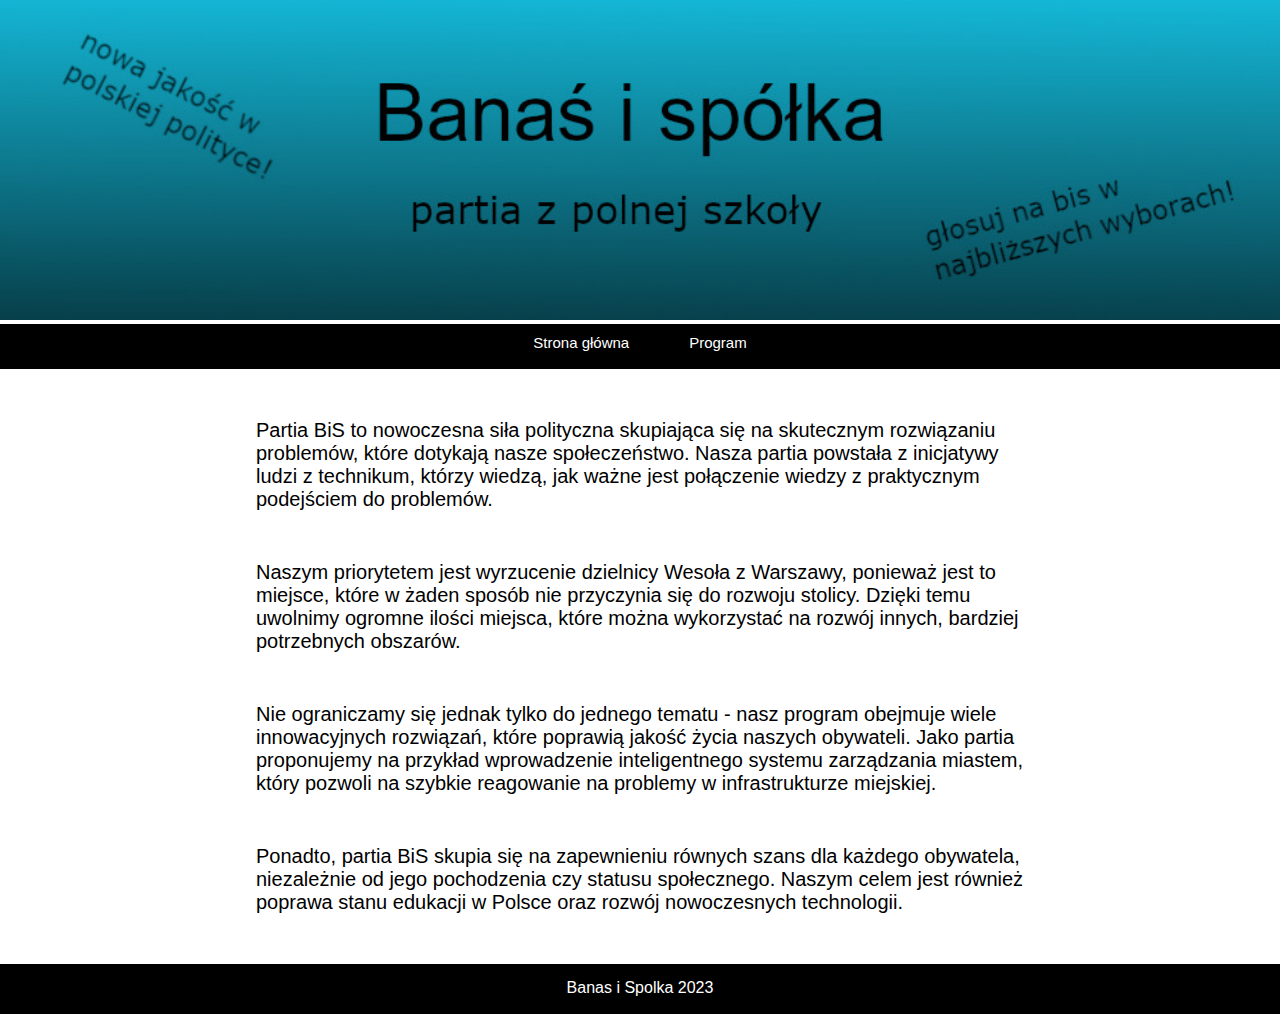
<file: index.html>
<!DOCTYPE html>
<html lang="en">
<head>
    <meta charset="UTF-8">
    <meta http-equiv="X-UA-Compatible" content="IE=edge">
    <meta name="viewport" content="width=device-width, initial-scale=1.0">
    <link rel="stylesheet" href="style.css">
    <title>BiS</title>
</head>
<body>
    
    <div class="header">
        <img src="baner.jpg" alt="">
    </div>

    <div class="navbar">
        <ul>
            <li><a href="index.html">Strona główna</a></li>
            <li><a href="program.html">Program</a></li>
        </ul>
    </div>

    <div class="main">
        <p>Partia BiS to nowoczesna siła polityczna skupiająca się na skutecznym rozwiązaniu problemów, które dotykają nasze społeczeństwo. 
            Nasza partia powstała z inicjatywy ludzi z technikum, którzy wiedzą, jak ważne jest połączenie wiedzy z praktycznym podejściem 
            do problemów.</p>

        <p>Naszym priorytetem jest wyrzucenie dzielnicy Wesoła z Warszawy, ponieważ jest to miejsce, które w żaden sposób nie przyczynia 
            się do rozwoju stolicy. Dzięki temu uwolnimy ogromne ilości miejsca, które można wykorzystać na rozwój innych, bardziej potrzebnych 
            obszarów.</p>
        
        <p>Nie ograniczamy się jednak tylko do jednego tematu - nasz program obejmuje wiele innowacyjnych rozwiązań, które poprawią jakość 
            życia naszych obywateli. Jako partia proponujemy na przykład wprowadzenie inteligentnego systemu zarządzania miastem, który 
            pozwoli na szybkie reagowanie na problemy w infrastrukturze miejskiej.</p>
        
        <p>Ponadto, partia BiS skupia się na zapewnieniu równych szans dla każdego obywatela, niezależnie od jego pochodzenia czy statusu 
            społecznego. Naszym celem jest również poprawa stanu edukacji w Polsce oraz rozwój nowoczesnych technologii.</p>
        
    </div>

    <div class="footer">
        Banas i Spolka 2023
    </div>

</body>
</html>
</file>
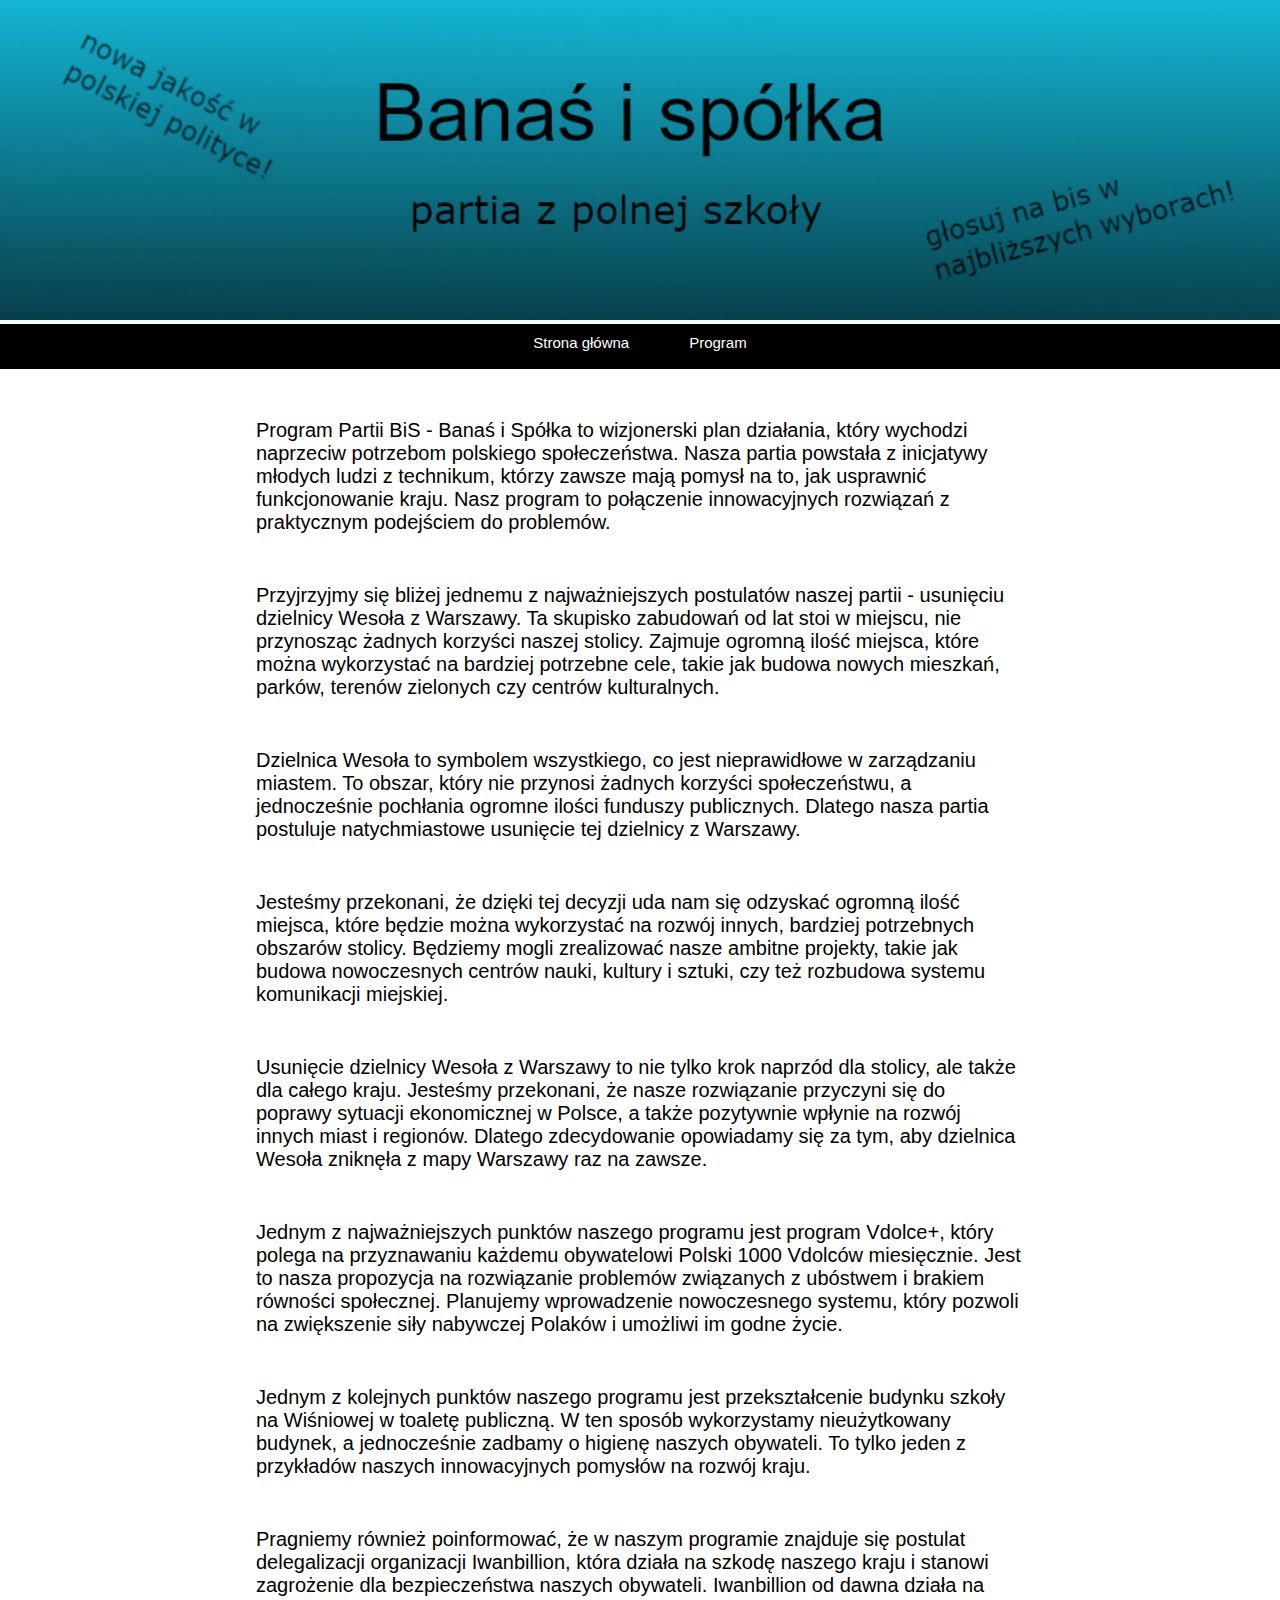
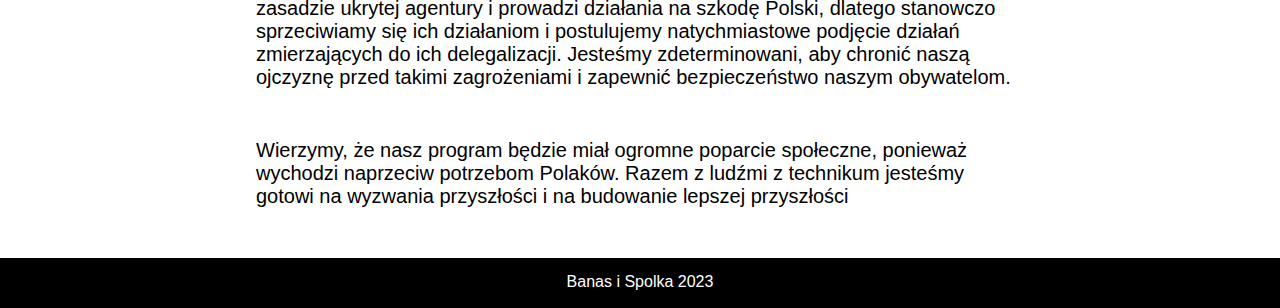
<file: program.html>
<!DOCTYPE html>
<html lang="en">
<head>
    <meta charset="UTF-8">
    <meta http-equiv="X-UA-Compatible" content="IE=edge">
    <meta name="viewport" content="width=device-width, initial-scale=1.0">
    <link rel="stylesheet" href="style.css">
    <title>BiS</title>
</head>
<body>
    
    <div class="header">
        <img src="baner.jpg" alt="">
    </div>

    <div class="navbar">
        <ul>
            <li><a href="index.html">Strona główna</a></li>
            <li><a href="program.html">Program</a></li>
        </ul>
    </div>

    <div class="main">
        <p>
            Program Partii BiS - Banaś i Spółka to wizjonerski plan działania, który wychodzi naprzeciw potrzebom polskiego społeczeństwa. Nasza partia powstała z inicjatywy młodych ludzi z technikum, którzy zawsze mają pomysł na to, jak usprawnić funkcjonowanie kraju. Nasz program to połączenie innowacyjnych rozwiązań z praktycznym podejściem do problemów.
        </p>
        <p>
            Przyjrzyjmy się bliżej jednemu z najważniejszych postulatów naszej partii - usunięciu dzielnicy Wesoła z Warszawy. Ta skupisko zabudowań od lat stoi w miejscu, nie przynosząc żadnych korzyści naszej stolicy. Zajmuje ogromną ilość miejsca, które można wykorzystać na bardziej potrzebne cele, takie jak budowa nowych mieszkań, parków, terenów zielonych czy centrów kulturalnych.        
        </p>
        <p>
            Dzielnica Wesoła to symbolem wszystkiego, co jest nieprawidłowe w zarządzaniu miastem. To obszar, który nie przynosi żadnych korzyści społeczeństwu, a jednocześnie pochłania ogromne ilości funduszy publicznych. Dlatego nasza partia postuluje natychmiastowe usunięcie tej dzielnicy z Warszawy.
        </p>
        <p>
            Jesteśmy przekonani, że dzięki tej decyzji uda nam się odzyskać ogromną ilość miejsca, które będzie można wykorzystać na rozwój innych, bardziej potrzebnych obszarów stolicy. Będziemy mogli zrealizować nasze ambitne projekty, takie jak budowa nowoczesnych centrów nauki, kultury i sztuki, czy też rozbudowa systemu komunikacji miejskiej.
        </p>
        <p>
            Usunięcie dzielnicy Wesoła z Warszawy to nie tylko krok naprzód dla stolicy, ale także dla całego kraju. Jesteśmy przekonani, że nasze rozwiązanie przyczyni się do poprawy sytuacji ekonomicznej w Polsce, a także pozytywnie wpłynie na rozwój innych miast i regionów. Dlatego zdecydowanie opowiadamy się za tym, aby dzielnica Wesoła zniknęła z mapy Warszawy raz na zawsze. 
        </p>
        <p>
            Jednym z najważniejszych punktów naszego programu jest program Vdolce+, który polega na przyznawaniu każdemu obywatelowi Polski 1000 Vdolców miesięcznie. Jest to nasza propozycja na rozwiązanie problemów związanych z ubóstwem i brakiem równości społecznej. Planujemy wprowadzenie nowoczesnego systemu, który pozwoli na zwiększenie siły nabywczej Polaków i umożliwi im godne życie.
        </p>
        <p>
            Jednym z kolejnych punktów naszego programu jest przekształcenie budynku szkoły na Wiśniowej w toaletę publiczną. W ten sposób wykorzystamy nieużytkowany budynek, a jednocześnie zadbamy o higienę naszych obywateli. To tylko jeden z przykładów naszych innowacyjnych pomysłów na rozwój kraju.
        </p>
        <p>
            Pragniemy również poinformować, że w naszym programie znajduje się postulat delegalizacji organizacji Iwanbillion, która działa na szkodę naszego kraju i stanowi zagrożenie dla bezpieczeństwa naszych obywateli. Iwanbillion od dawna działa na zasadzie ukrytej agentury i prowadzi działania na szkodę Polski, dlatego stanowczo sprzeciwiamy się ich działaniom i postulujemy natychmiastowe podjęcie działań zmierzających do ich delegalizacji. Jesteśmy zdeterminowani, aby chronić naszą ojczyznę przed takimi zagrożeniami i zapewnić bezpieczeństwo naszym obywatelom.
        </p>

        <p>
            Wierzymy, że nasz program będzie miał ogromne poparcie społeczne, ponieważ wychodzi naprzeciw potrzebom Polaków. Razem z ludźmi z technikum jesteśmy gotowi na wyzwania przyszłości i na budowanie lepszej przyszłości 
        </p>
        
    </div>

    <div class="footer">
        Banas i Spolka 2023
    </div>

</body>
</html>
</file>
<file: style.css>
* {
    margin: 0;
    padding: 0;
    box-sizing: border-box;
}

body {
    font-family: 'Gill Sans', 'Gill Sans MT', Calibri, 'Trebuchet MS', sans-serif;
}

/* Nagłowek */

.header img {
    width: 100%;
    height: auto;
}

/* Menu */

.navbar {
    display: flex;
    justify-content: center;
    background-color: black;
    
}

.navbar ul {
    list-style-type: none;
    display: flex;
}

.navbar li {
    display: inline;
    height: 45px;
    padding-top: 10px;
}

.navbar a {
    font-size: 15px;
    margin: 5% 30px;
    color: white;
    text-decoration: none;
    cursor: pointer;
}

.navbar li:hover {
    background-color: azure;
}

.navbar li:hover a {
    color: black;
}

/* Sektor główny */

.main p {
    margin: 50px 20%;
    font-size: 20px;
}

/* Stopka */

.footer {
    width: 100%;
    height: 50px;
    text-align: center;
    padding-top: 15px;
    background-color: black;
    color: white;
    position: relative;
    bottom: 0;
}
</file>
